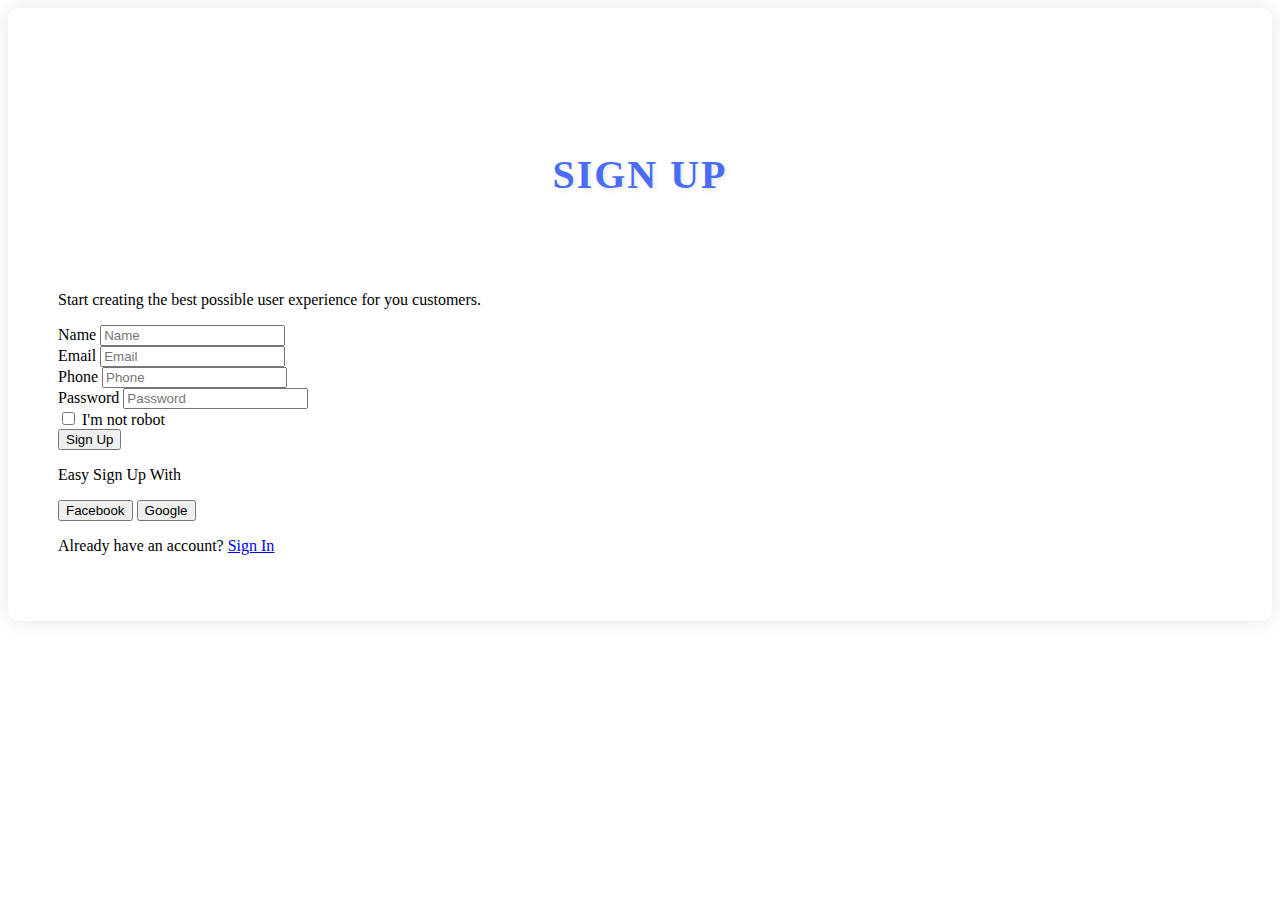
<file: src/main/resources/templates/index.html>
<!DOCTYPE html>
<html lang="en" xmlns:th="http://www.thymeleaf.org">

<head>
	<meta charset="UTF-8" />
	<meta http-equiv="X-UA-Compatible" content="IE=edge" />
	<meta name="viewport" content="width=device-width, initial-scale=1.0" />
	<link rel="shortcut icon" href="assets/images/favicon.svg" th:href="@{assets/images/favicon.svg}"
		type="image/x-icon" />
	<title>Sign Up | PlainAdmin Demo</title>

	<!-- ========== All CSS files linkup ========= -->
	<link rel="stylesheet" th:href="@{assets/css/bootstrap.min.css}" />
	<link rel="stylesheet" th:href="@{assets/css/lineicons.css}" />
	<link rel="stylesheet" th:href="@{assets/css/materialdesignicons.min.css}" />
	<link rel="stylesheet" th:href="@{assets/css/fullcalendar.css}" />
	<link rel="stylesheet" th:href="@{assets/css/main.css}" />
</head>

<body>
	<!-- ======== Preloader =========== -->
	<div id="preloader">
		<div class="spinner"></div>
	</div>
	<!-- ======== Preloader =========== -->

	<main class="main-wrapper" style="margin-left: 0; width: 100%;">
		<section class="signin-section">
			<div class="container-fluid">
				<div class="row g-0 auth-row justify-content-center align-items-center py-5" style="min-height: 100vh;">
					<div class="col-lg-6">
						<div class="signup-wrapper"
							style="background: white; padding: 50px; border-radius: 10px; box-shadow: 0 0 20px rgba(0,0,0,0.1);">
							<div class="form-wrapper">
								<h6 class="mb-15"
									style="font-size: 2.5rem; color: #4A6CF7; font-weight: bold; text-align: center; text-transform: uppercase; letter-spacing: 2px; text-shadow: 2px 2px 4px rgba(0,0,0,0.1);">
									Sign Up</h6>
								<p class="text-sm mb-25 text-center">
									Start creating the best possible user experience for you
									customers.
								</p>
								<form th:action="@{/admin/home}" method="get">
									<div class="row">
										<div class="col-12">
											<div class="input-style-1">
												<label>Name</label>
												<input type="text" placeholder="Name" required />
											</div>
										</div>
										<!-- end col -->
										<div class="col-12">
											<div class="input-style-1">
												<label>Email</label>
												<input type="email" placeholder="Email" required />
											</div>
										</div>
										<!-- end col -->
										<div class="col-12">
											<div class="input-style-1">
												<label>Phone</label>
												<input type="tel" placeholder="Phone" required pattern="[0-9]+"
													oninput="this.value = this.value.replace(/[^0-9]/g, '')"
													title="Please enter numbers only" />
											</div>
										</div>
										<!-- end col -->
										<div class="col-12">
											<div class="input-style-1">
												<label>Password</label>
												<input type="password" placeholder="Password" required />
											</div>
										</div>
										<!-- end col -->
										<div class="col-12">
											<div class="form-check checkbox-style mb-30">
												<input class="form-check-input" type="checkbox" value=""
													id="checkbox-not-robot" required />
												<label class="form-check-label" for="checkbox-not-robot">
													I'm not robot</label>
											</div>
										</div>
										<!-- end col -->
										<div class="col-12">
											<div class="button-group d-flex justify-content-center flex-wrap">
												<button class="main-btn primary-btn btn-hover w-100 text-center">
													Sign Up
												</button>
											</div>
										</div>
									</div>
									<!-- end row -->
								</form>
								<div class="singup-option pt-40">
									<p class="text-sm text-medium text-center text-gray">
										Easy Sign Up With
									</p>
									<div class="button-group pt-40 pb-40 d-flex justify-content-center flex-wrap">
										<button class="main-btn primary-btn-outline m-2">
											<i class="lni lni-facebook-fill mr-10"></i>
											Facebook
										</button>
										<button class="main-btn danger-btn-outline m-2">
											<i class="lni lni-google mr-10"></i>
											Google
										</button>
									</div>
									<p class="text-sm text-medium text-dark text-center">
										Already have an account? <a href="signin.html" th:href="@{signin.html}">Sign
											In</a>
									</p>
								</div>
							</div>
						</div>
					</div>
				</div>
			</div>
		</section>
	</main>

	<!-- ========= All Javascript files linkup ======== -->
	<script th:src="@{assets/js/bootstrap.bundle.min.js}"></script>
	<script th:src="@{assets/js/Chart.min.js}"></script>
	<script th:src="@{assets/js/dynamic-pie-chart.js}"></script>
	<script th:src="@{assets/js/moment.min.js}"></script>
	<script th:src="@{assets/js/fullcalendar.js}"></script>
	<script th:src="@{assets/js/jvectormap.min.js}"></script>
	<script th:src="@{assets/js/world-merc.js}"></script>
	<script th:src="@{assets/js/polyfill.js}"></script>
	<script th:src="@{assets/js/main.js}"></script>
</body>

</html>
</file>
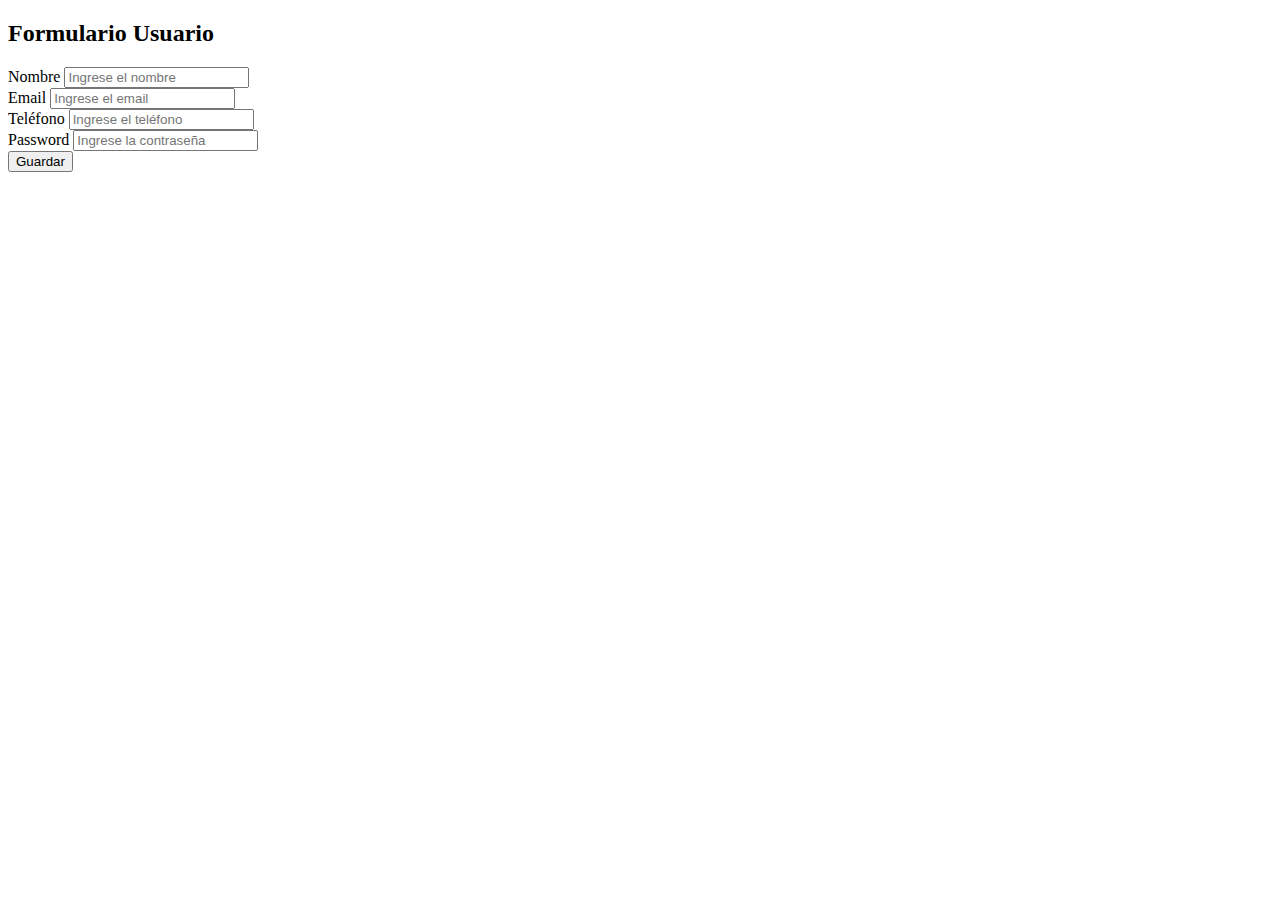
<file: src/main/resources/templates/formulario.html>
<!DOCTYPE html>
<html lang="es" xmlns:th="http://www.thymeleaf.org">

<head>
    <meta charset="UTF-8">
    <title>Formulario Usuario</title>

    <!-- Enlace al CSS -->
    <link rel="stylesheet" th:href="@{/assets/css/usuarios-form.css}">
</head>

<body>

    <div class="container">

        <h2>Formulario Usuario</h2>

        <form th:action="@{/usuarios/guardar}" method="post" th:object="${usuario}">

            <!-- ID oculto -->


            <!-- Nombre -->
            <div class="form-group">
                <label>Nombre</label>
                <input type="text" placeholder="Ingrese el nombre" required>
            </div>

            <!-- Email -->
            <div class="form-group">
                <label>Email</label>
                <input type="email" placeholder="Ingrese el email" required>
            </div>

            <!-- Teléfono -->
            <div class="form-group">
                <label>Teléfono</label>
                <input type="text" placeholder="Ingrese el teléfono">
            </div>

            <!-- Password -->
            <div class="form-group">
                <label>Password</label>
                <input type="password" placeholder="Ingrese la contraseña" required>
            </div>

            <button type="submit" class="btn-guardar">Guardar</button>
        </form>

    </div>

</body>

</html>
</file>
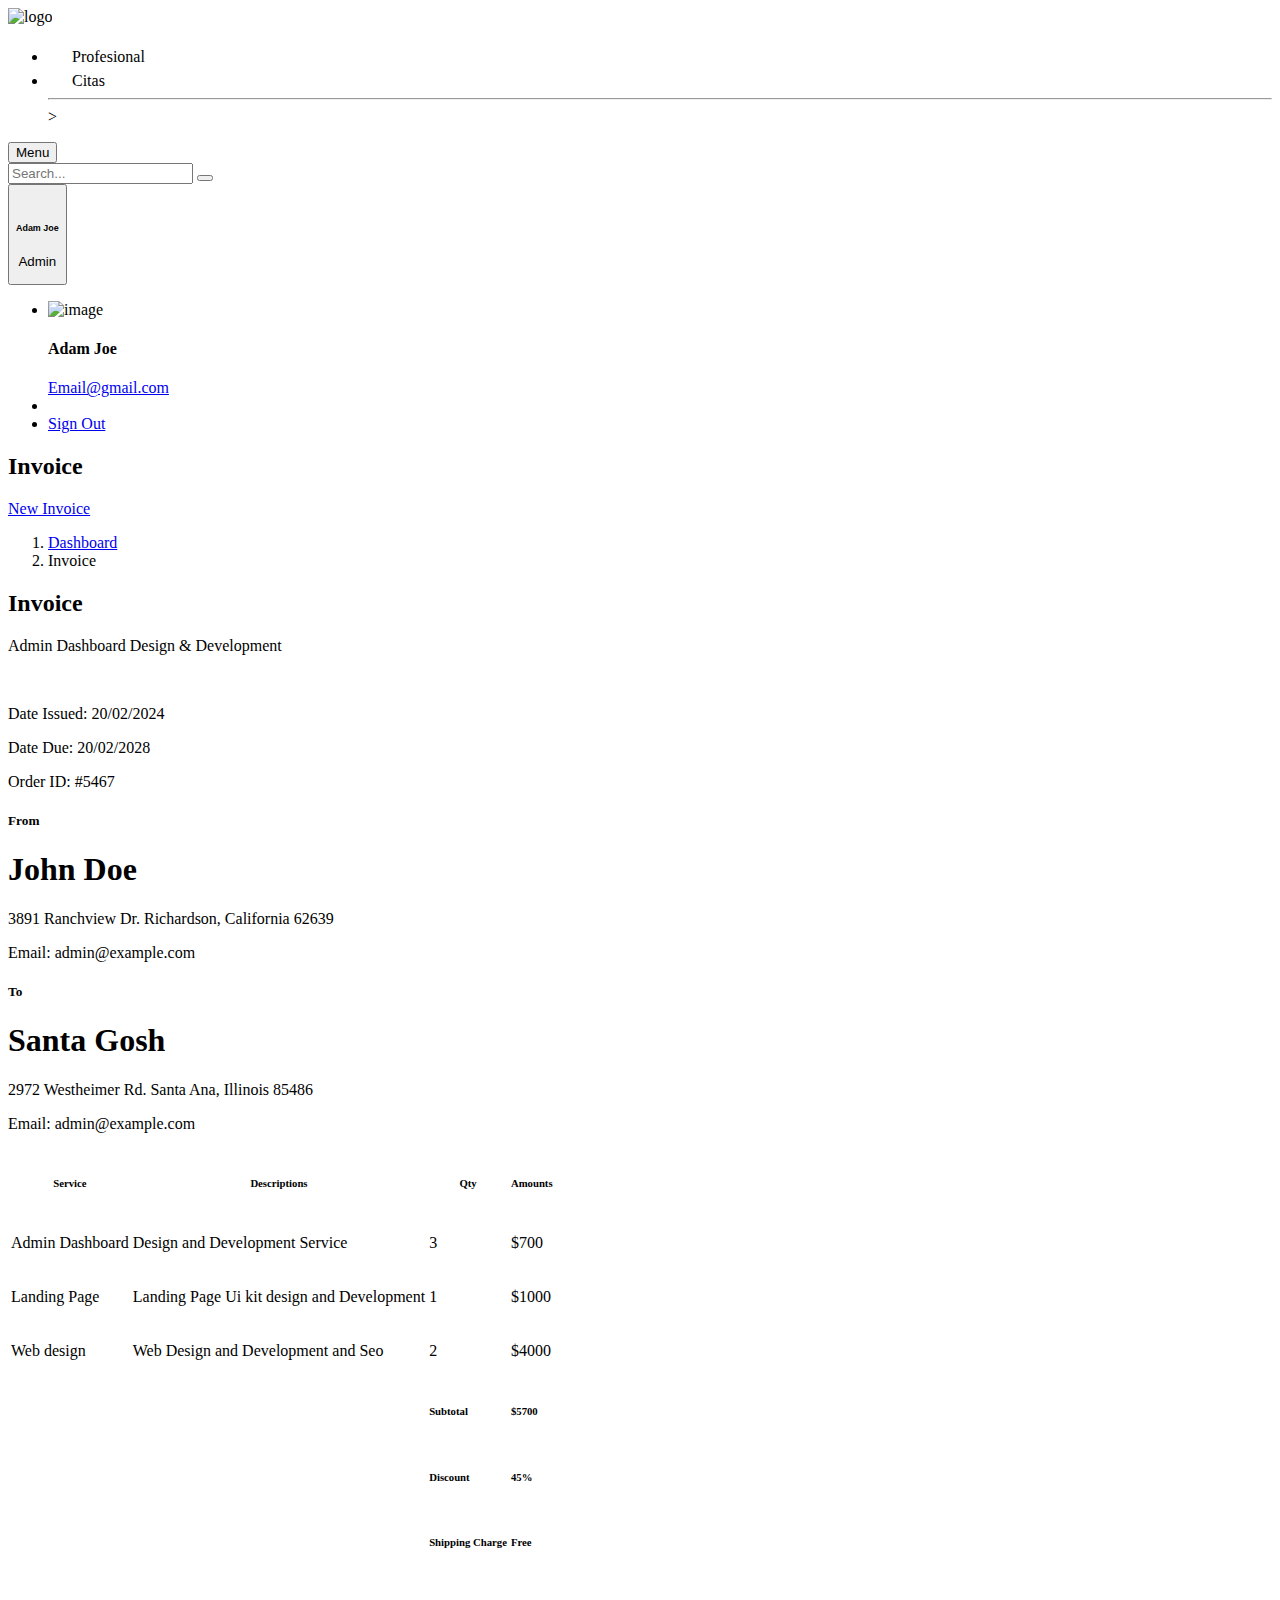
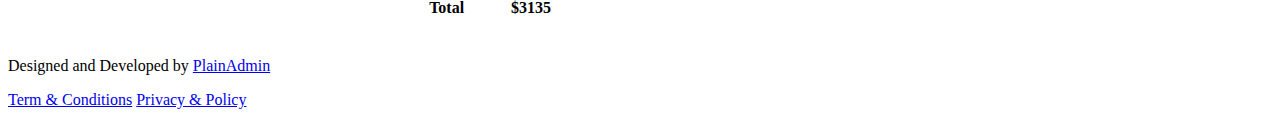
<file: src/main/resources/templates/admin/home.html>
<!DOCTYPE html>
<html lang="en" xmlns:th="http://www.thymeleaf.org">

<head>
  <meta charset="UTF-8" />
  <meta http-equiv="X-UA-Compatible" content="IE=edge" />
  <meta name="viewport" content="width=device-width, initial-scale=1.0" />
  <link rel="shortcut icon" href="assets/images/favicon.svg" th:href="@{/assets/images/favicon.svg}"
    type="image/x-icon" />
  <title>Clinic Veterinary</title>

  <!-- ========== All CSS files linkup ========= -->
  <link rel="stylesheet" th:href="@{/assets/css/bootstrap.min.css}" />
  <link rel="stylesheet" th:href="@{/assets/css/lineicons.css}" />
  <link rel="stylesheet" th:href="@{/assets/css/materialdesignicons.min.css}" />
  <link rel="stylesheet" th:href="@{/assets/css/fullcalendar.css}" />
  <link rel="stylesheet" th:href="@{/assets/css/main.css}" />
</head>

<body>
  <!-- ======== Preloader =========== -->
  <div id="preloader">
    <div class="spinner"></div>
  </div>
  <!-- ======== Preloader =========== -->

  <!-- ======== sidebar-nav start =========== -->
  <aside class="sidebar-nav-wrapper">
    <div class="navbar-logo">
      <a th:href="@{/admin/home}">
        <img th:src="@{/assets/images/logo/logo.svg}" alt="logo" />
      </a>
    </div>
    <nav class="sidebar-nav">
      <ul>
        <li class="nav-item active">
          <a th:href="@{/profesional/lista_profesional}">
            <span class="icon">
              <svg width="20" height="20" viewBox="0 0 20 20" fill="none" xmlns="http://www.w3.org/2000/svg">
                <path
                  d="M11.8097 1.66667C11.8315 1.66667 11.8533 1.6671 11.875 1.66796V4.16667C11.875 5.43232 12.901 6.45834 14.1667 6.45834H16.6654C16.6663 6.48007 16.6667 6.50186 16.6667 6.5237V16.6667C16.6667 17.5872 15.9205 18.3333 15 18.3333H5.00001C4.07954 18.3333 3.33334 17.5872 3.33334 16.6667V3.33334C3.33334 2.41286 4.07954 1.66667 5.00001 1.66667H11.8097ZM6.66668 7.70834C6.3215 7.70834 6.04168 7.98816 6.04168 8.33334C6.04168 8.67851 6.3215 8.95834 6.66668 8.95834H10C10.3452 8.95834 10.625 8.67851 10.625 8.33334C10.625 7.98816 10.3452 7.70834 10 7.70834H6.66668ZM6.04168 11.6667C6.04168 12.0118 6.3215 12.2917 6.66668 12.2917H13.3333C13.6785 12.2917 13.9583 12.0118 13.9583 11.6667C13.9583 11.3215 13.6785 11.0417 13.3333 11.0417H6.66668C6.3215 11.0417 6.04168 11.3215 6.04168 11.6667ZM6.66668 14.375C6.3215 14.375 6.04168 14.6548 6.04168 15C6.04168 15.3452 6.3215 15.625 6.66668 15.625H13.3333C13.6785 15.625 13.9583 15.3452 13.9583 15C13.9583 14.6548 13.6785 14.375 13.3333 14.375H6.66668Z" />
                <path
                  d="M13.125 2.29167L16.0417 5.20834H14.1667C13.5913 5.20834 13.125 4.74197 13.125 4.16667V2.29167Z" />
              </svg>
            </span>
            <span class="text">Profesional</span>
          </a>
        </li>
        <li class="nav-item active">
          <a th:href="@{/citas/lista_citas}">
            <span class="icon">
              <svg width="20" height="20" viewBox="0 0 20 20" fill="none" xmlns="http://www.w3.org/2000/svg">
                <path
                  d="M3.33334 3.35442C3.33334 2.4223 4.07954 1.66666 5.00001 1.66666H15C15.9205 1.66666 16.6667 2.4223 16.6667 3.35442V16.8565C16.6667 17.5519 15.8827 17.9489 15.3333 17.5317L13.8333 16.3924C13.537 16.1673 13.1297 16.1673 12.8333 16.3924L10.5 18.1646C10.2037 18.3896 9.79634 18.3896 9.50001 18.1646L7.16668 16.3924C6.87038 16.1673 6.46298 16.1673 6.16668 16.3924L4.66668 17.5317C4.11731 17.9489 3.33334 17.5519 3.33334 16.8565V3.35442ZM4.79168 5.04218C4.79168 5.39173 5.0715 5.6751 5.41668 5.6751H10C10.3452 5.6751 10.625 5.39173 10.625 5.04218C10.625 4.69264 10.3452 4.40927 10 4.40927H5.41668C5.0715 4.40927 4.79168 4.69264 4.79168 5.04218ZM5.41668 7.7848C5.0715 7.7848 4.79168 8.06817 4.79168 8.41774C4.79168 8.76724 5.0715 9.05066 5.41668 9.05066H10C10.3452 9.05066 10.625 8.76724 10.625 8.41774C10.625 8.06817 10.3452 7.7848 10 7.7848H5.41668ZM4.79168 11.7932C4.79168 12.1428 5.0715 12.4262 5.41668 12.4262H10C10.3452 12.4262 10.625 12.1428 10.625 11.7932C10.625 11.4437 10.3452 11.1603 10 11.1603H5.41668C5.0715 11.1603 4.79168 11.4437 4.79168 11.7932ZM13.3333 4.40927C12.9882 4.40927 12.7083 4.69264 12.7083 5.04218C12.7083 5.39173 12.9882 5.6751 13.3333 5.6751H14.5833C14.9285 5.6751 15.2083 5.39173 15.2083 5.04218C15.2083 4.69264 14.9285 4.40927 14.5833 4.40927H13.3333ZM12.7083 8.41774C12.7083 8.76724 12.9882 9.05066 13.3333 9.05066H14.5833C14.9285 9.05066 15.2083 8.76724 15.2083 8.41774C15.2083 8.06817 14.9285 7.7848 14.5833 7.7848H13.3333C12.9882 7.7848 12.7083 8.06817 12.7083 8.41774ZM13.3333 11.1603C12.9882 11.1603 12.7083 11.4437 12.7083 11.7932C12.7083 12.1428 12.9882 12.4262 13.3333 12.4262H14.5833C14.9285 12.4262 15.2083 12.1428 15.2083 11.7932C15.2083 11.4437 14.9285 11.1603 14.5833 11.1603H13.3333Z" />
              </svg>
            </span>
            <span class="text">Citas</span>
          </a>
        </li>
        <span class="divider">
          <hr />
        </span>
        >
        </li>

        </li>

    </nav>
  </aside>
  <div class="overlay"></div>
  <!-- ======== sidebar-nav end =========== -->

  <!-- ======== main-wrapper start =========== -->
  <main class="main-wrapper">
    <!-- ========== header start ========== -->
    <header class="header">
      <div class="container-fluid">
        <div class="row">
          <div class="col-lg-5 col-md-5 col-6">
            <div class="header-left d-flex align-items-center">
              <div class="menu-toggle-btn mr-15">
                <button id="menu-toggle" class="main-btn primary-btn btn-hover">
                  <i class="lni lni-chevron-left me-2"></i> Menu
                </button>
              </div>
              <div class="header-search d-none d-md-flex">
                <form action="#">
                  <input type="text" placeholder="Search..." />
                  <button><i class="lni lni-search-alt"></i></button>
                </form>
              </div>
            </div>
          </div>
          <div class="col-lg-7 col-md-7 col-6">
            <div class="header-right">


              <!-- profile start -->
              <div class="profile-box ml-15">
                <button class="dropdown-toggle bg-transparent border-0" type="button" id="profile"
                  data-bs-toggle="dropdown" aria-expanded="false">
                  <div class="profile-info">
                    <div class="info">
                      <div class="image">
                        <img th:src="@{/assets/images/profile/profile-image.png}" alt="" />
                      </div>
                      <div>
                        <h6 class="fw-500">Adam Joe</h6>
                        <p>Admin</p>
                      </div>
                    </div>
                  </div>
                </button>
                <ul class="dropdown-menu dropdown-menu-end" aria-labelledby="profile">
                  <li>
                    <div class="author-info flex items-center !p-1">
                      <div class="image">
                        <img th:src="@{/assets/images/profile/profile-image.png}" alt="image">
                      </div>
                      <div class="content">
                        <h4 class="text-sm">Adam Joe</h4>
                        <a class="text-black/40 dark:text-white/40 hover:text-black dark:hover:text-white text-xs"
                          href="#">Email@gmail.com</a>
                      </div>
                    </div>
                  </li>
                  <li class="divider"></li>
                  <li>
                    <a href="javascript:void(0)" onclick="window.location.replace('/')"> <i class="lni lni-exit"></i>
                      Sign Out </a>
                  </li>
                </ul>
              </div>
              <!-- profile end -->
            </div>
          </div>
        </div>
      </div>
    </header>
    <!-- ========== header end ========== -->

    <!-- ========== section start ========== -->
    <section>
      <div class="container-fluid">
        <!-- ========== title-wrapper start ========== -->
        <div class="title-wrapper pt-30">
          <div class="row align-items-center">
            <div class="col-md-6">
              <div class="title d-flex align-items-center flex-wrap">
                <h2 class="mr-40">Invoice</h2>
                <a href="#0" class="main-btn primary-btn btn-hover btn-sm">
                  <i class="lni lni-plus mr-5"></i> New Invoice</a>
              </div>
            </div>
            <!-- end col -->
            <div class="col-md-6">
              <div class="breadcrumb-wrapper">
                <nav aria-label="breadcrumb">
                  <ol class="breadcrumb">
                    <li class="breadcrumb-item">
                      <a href="#0">Dashboard</a>
                    </li>
                    <li class="breadcrumb-item active" aria-current="page">
                      Invoice
                    </li>
                  </ol>
                </nav>
              </div>
            </div>
            <!-- end col -->
          </div>
          <!-- end row -->
        </div>
        <!-- ========== title-wrapper end ========== -->

        <!-- Invoice Wrapper Start -->
        <div class="invoice-wrapper">
          <div class="row">
            <div class="col-12">
              <div class="invoice-card card-style mb-30">
                <div class="invoice-header">
                  <div class="invoice-for">
                    <h2 class="mb-10">Invoice</h2>
                    <p class="text-sm">
                      Admin Dashboard Design & Development
                    </p>
                  </div>
                  <div class="invoice-logo">
                    <img th:src="@{/assets/images/invoice/uideck-logo.svg}" alt="" />
                  </div>
                  <div class="invoice-date">
                    <p><span>Date Issued:</span> 20/02/2024</p>
                    <p><span>Date Due:</span> 20/02/2028</p>
                    <p><span>Order ID:</span> #5467</p>
                  </div>
                </div>
                <div class="invoice-address">
                  <div class="address-item">
                    <h5 class="text-bold">From</h5>
                    <h1>John Doe</h1>
                    <p class="text-sm">
                      3891 Ranchview Dr. Richardson, California 62639
                    </p>
                    <p class="text-sm">
                      <span class="text-medium">Email:</span>
                      admin@example.com
                    </p>
                  </div>
                  <div class="address-item">
                    <h5 class="text-bold">To</h5>
                    <h1>Santa Gosh</h1>
                    <p class="text-sm">
                      2972 Westheimer Rd. Santa Ana, Illinois 85486
                    </p>
                    <p class="text-sm">
                      <span class="text-medium">Email:</span>
                      admin@example.com
                    </p>
                  </div>
                </div>
                <div class="table-responsive">
                  <table class="invoice-table table">
                    <thead>
                      <tr>
                        <th class="service">
                          <h6 class="text-sm text-medium">Service</h6>
                        </th>
                        <th class="desc">
                          <h6 class="text-sm text-medium">Descriptions</h6>
                        </th>
                        <th class="qty">
                          <h6 class="text-sm text-medium">Qty</h6>
                        </th>
                        <th class="amount">
                          <h6 class="text-sm text-medium">Amounts</h6>
                        </th>
                      </tr>
                    </thead>
                    <tbody>
                      <tr>
                        <td>
                          <p class="text-sm">Admin Dashboard</p>
                        </td>
                        <td>
                          <p class="text-sm">
                            Design and Development Service
                          </p>
                        </td>
                        <td>
                          <p class="text-sm">3</p>
                        </td>
                        <td>
                          <p class="text-sm">$700</p>
                        </td>
                      </tr>
                      <tr>
                        <td>
                          <p class="text-sm">Landing Page</p>
                        </td>
                        <td>
                          <p class="text-sm">
                            Landing Page Ui kit design and Development
                          </p>
                        </td>
                        <td>
                          <p class="text-sm">1</p>
                        </td>
                        <td>
                          <p class="text-sm">$1000</p>
                        </td>
                      </tr>
                      <tr>
                        <td>
                          <p class="text-sm">Web design</p>
                        </td>
                        <td>
                          <p class="text-sm">
                            Web Design and Development and Seo
                          </p>
                        </td>
                        <td>
                          <p class="text-sm">2</p>
                        </td>
                        <td>
                          <p class="text-sm">$4000</p>
                        </td>
                      </tr>
                      <tr>
                        <td></td>
                        <td></td>
                        <td>
                          <h6 class="text-sm text-medium">Subtotal</h6>
                        </td>
                        <td>
                          <h6 class="text-sm text-bold">$5700</h6>
                        </td>
                      </tr>
                      <tr>
                        <td></td>
                        <td></td>
                        <td>
                          <h6 class="text-sm text-medium">Discount</h6>
                        </td>
                        <td>
                          <h6 class="text-sm text-bold">45%</h6>
                        </td>
                      </tr>
                      <tr>
                        <td></td>
                        <td></td>
                        <td>
                          <h6 class="text-sm text-medium">Shipping Charge</h6>
                        </td>
                        <td>
                          <h6 class="text-sm text-bold">Free</h6>
                        </td>
                      </tr>
                      <tr>
                        <td></td>
                        <td></td>
                        <td>
                          <h4>Total</h4>
                        </td>
                        <td>
                          <h4>$3135</h4>
                        </td>
                      </tr>
                    </tbody>
                  </table>
                </div>

                </li>
                </ul>
              </div>
            </div>
            <!-- End Card -->
          </div>
          <!-- ENd Col -->
        </div>
        <!-- End Row -->
      </div>
      <!-- Invoice Wrapper End -->
      </div>
      <!-- end container -->
    </section>
    <!-- ========== section end ========== -->

    <!-- ========== footer start =========== -->
    <footer class="footer">
      <div class="container-fluid">
        <div class="row">
          <div class="col-md-6 order-last order-md-first">
            <div class="copyright text-center text-md-start">
              <p class="text-sm">
                Designed and Developed by
                <a href="https://plainadmin.com" rel="nofollow" target="_blank">
                  PlainAdmin
                </a>
              </p>
            </div>
          </div>
          <!-- end col-->
          <div class="col-md-6">
            <div class="terms d-flex justify-content-center justify-content-md-end">
              <a href="#0" class="text-sm">Term & Conditions</a>
              <a href="#0" class="text-sm ml-15">Privacy & Policy</a>
            </div>
          </div>
        </div>
        <!-- end row -->
      </div>
      <!-- end container -->
    </footer>
    <!-- ========== footer end =========== -->
  </main>
  <!-- ======== main-wrapper end =========== -->

  <!-- ========= All Javascript files linkup ======== -->
  <script th:src="@{/assets/js/bootstrap.bundle.min.js}"></script>
  <script th:src="@{/assets/js/Chart.min.js}"></script>
  <script th:src="@{/assets/js/dynamic-pie-chart.js}"></script>
  <script th:src="@{/assets/js/moment.min.js}"></script>
  <script th:src="@{/assets/js/fullcalendar.js}"></script>
  <script th:src="@{/assets/js/jvectormap.min.js}"></script>
  <script th:src="@{/assets/js/world-merc.js}"></script>
  <script th:src="@{/assets/js/polyfill.js}"></script>
  <script th:src="@{/assets/js/main.js}"></script>
</body>

</html>
</file>
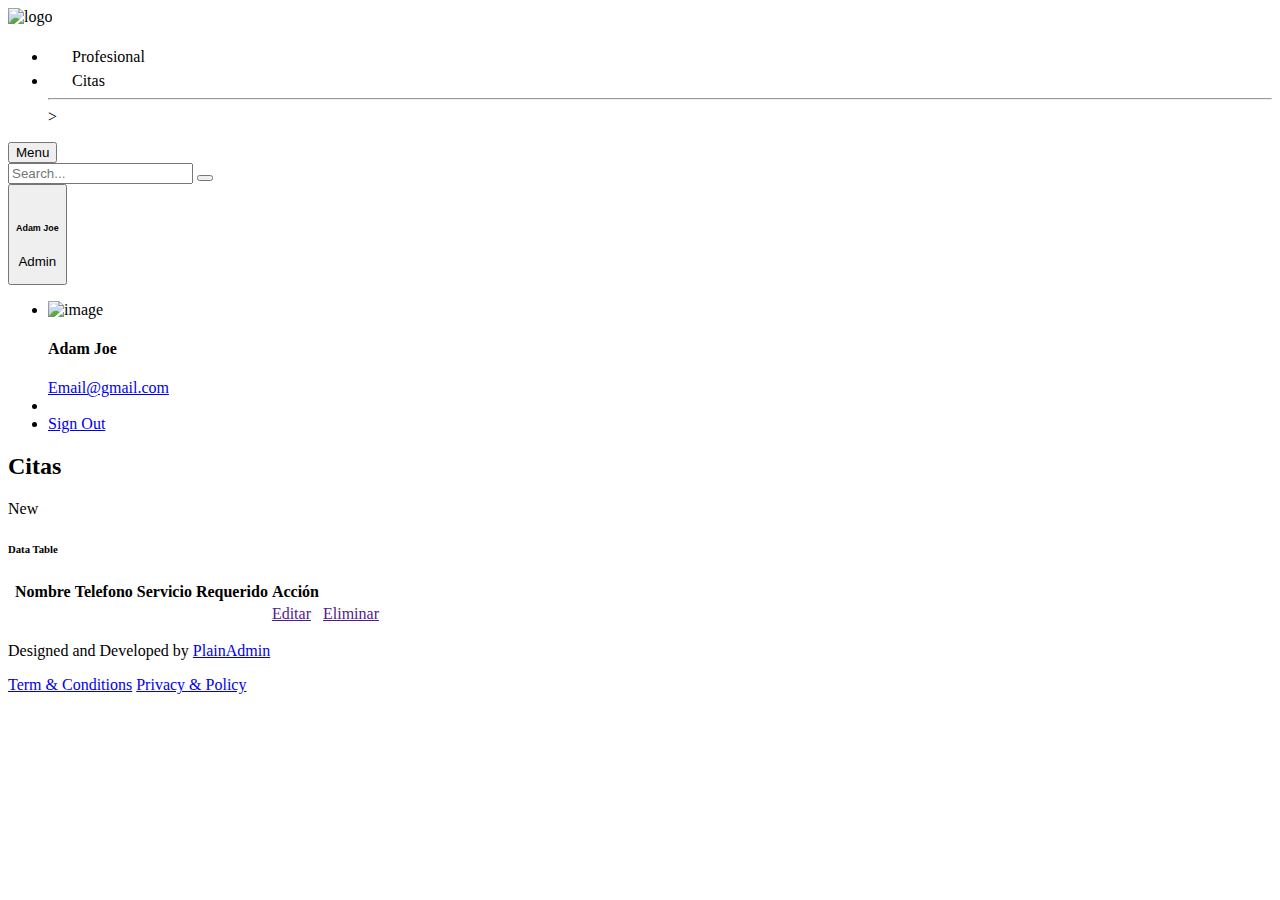
<file: src/main/resources/templates/citas/lista_citas.html>
<!DOCTYPE html>
<html lang="es" xmlns:th="http://www.thymeleaf.org">

<head>
  <meta charset="UTF-8" />
  <meta http-equiv="X-UA-Compatible" content="IE=edge" />
  <meta name="viewport" content="width=device-width, initial-scale=1.0" />
  <link rel="shortcut icon" href="assets/images/favicon.svg" th:href="@{/assets/images/favicon.svg}"
    type="image/x-icon" />
  <title>Tables | PlainAdmin Demo</title>

  <!-- ========== All CSS files linkup ========= -->
  <link rel="stylesheet" th:href="@{/assets/css/bootstrap.min.css}" />
  <link rel="stylesheet" th:href="@{/assets/css/lineicons.css}" />
  <link rel="stylesheet" th:href="@{/assets/css/materialdesignicons.min.css}" />
  <link rel="stylesheet" th:href="@{/assets/css/fullcalendar.css}" />
  <link rel="stylesheet" th:href="@{/assets/css/main.css}" />
</head>

<body>
  <!-- ======== Preloader =========== -->
  <div id="preloader">
    <div class="spinner"></div>
  </div>
  <!-- ======== Preloader =========== -->

  <!-- ======== sidebar-nav start =========== -->
  <aside class="sidebar-nav-wrapper">
    <div class="navbar-logo">
      <a th:href="@{/admin/home}">
        <img th:src="@{/assets/images/logo/logo.svg}" alt="logo" />
      </a>
    </div>
    <nav class="sidebar-nav">
      <ul>
        <li class="nav-item active">
          <a th:href="@{/profesional/lista_profesional}">
            <span class="icon">
              <svg width="20" height="20" viewBox="0 0 20 20" fill="none" xmlns="http://www.w3.org/2000/svg">
                <path
                  d="M11.8097 1.66667C11.8315 1.66667 11.8533 1.6671 11.875 1.66796V4.16667C11.875 5.43232 12.901 6.45834 14.1667 6.45834H16.6654C16.6663 6.48007 16.6667 6.50186 16.6667 6.5237V16.6667C16.6667 17.5872 15.9205 18.3333 15 18.3333H5.00001C4.07954 18.3333 3.33334 17.5872 3.33334 16.6667V3.33334C3.33334 2.41286 4.07954 1.66667 5.00001 1.66667H11.8097ZM6.66668 7.70834C6.3215 7.70834 6.04168 7.98816 6.04168 8.33334C6.04168 8.67851 6.3215 8.95834 6.66668 8.95834H10C10.3452 8.95834 10.625 8.67851 10.625 8.33334C10.625 7.98816 10.3452 7.70834 10 7.70834H6.66668ZM6.04168 11.6667C6.04168 12.0118 6.3215 12.2917 6.66668 12.2917H13.3333C13.6785 12.2917 13.9583 12.0118 13.9583 11.6667C13.9583 11.3215 13.6785 11.0417 13.3333 11.0417H6.66668C6.3215 11.0417 6.04168 11.3215 6.04168 11.6667ZM6.66668 14.375C6.3215 14.375 6.04168 14.6548 6.04168 15C6.04168 15.3452 6.3215 15.625 6.66668 15.625H13.3333C13.6785 15.625 13.9583 15.3452 13.9583 15C13.9583 14.6548 13.6785 14.375 13.3333 14.375H6.66668Z" />
                <path
                  d="M13.125 2.29167L16.0417 5.20834H14.1667C13.5913 5.20834 13.125 4.74197 13.125 4.16667V2.29167Z" />
              </svg>
            </span>
            <span class="text">Profesional</span>
          </a>
        </li>
        <li class="nav-item active">
          <a th:href="@{/citas/lista_citas}">
            <span class="icon">
              <svg width="20" height="20" viewBox="0 0 20 20" fill="none" xmlns="http://www.w3.org/2000/svg">
                <path
                  d="M3.33334 3.35442C3.33334 2.4223 4.07954 1.66666 5.00001 1.66666H15C15.9205 1.66666 16.6667 2.4223 16.6667 3.35442V16.8565C16.6667 17.5519 15.8827 17.9489 15.3333 17.5317L13.8333 16.3924C13.537 16.1673 13.1297 16.1673 12.8333 16.3924L10.5 18.1646C10.2037 18.3896 9.79634 18.3896 9.50001 18.1646L7.16668 16.3924C6.87038 16.1673 6.46298 16.1673 6.16668 16.3924L4.66668 17.5317C4.11731 17.9489 3.33334 17.5519 3.33334 16.8565V3.35442ZM4.79168 5.04218C4.79168 5.39173 5.0715 5.6751 5.41668 5.6751H10C10.3452 5.6751 10.625 5.39173 10.625 5.04218C10.625 4.69264 10.3452 4.40927 10 4.40927H5.41668C5.0715 4.40927 4.79168 4.69264 4.79168 5.04218ZM5.41668 7.7848C5.0715 7.7848 4.79168 8.06817 4.79168 8.41774C4.79168 8.76724 5.0715 9.05066 5.41668 9.05066H10C10.3452 9.05066 10.625 8.76724 10.625 8.41774C10.625 8.06817 10.3452 7.7848 10 7.7848H5.41668ZM4.79168 11.7932C4.79168 12.1428 5.0715 12.4262 5.41668 12.4262H10C10.3452 12.4262 10.625 12.1428 10.625 11.7932C10.625 11.4437 10.3452 11.1603 10 11.1603H5.41668C5.0715 11.1603 4.79168 11.4437 4.79168 11.7932ZM13.3333 4.40927C12.9882 4.40927 12.7083 4.69264 12.7083 5.04218C12.7083 5.39173 12.9882 5.6751 13.3333 5.6751H14.5833C14.9285 5.6751 15.2083 5.39173 15.2083 5.04218C15.2083 4.69264 14.9285 4.40927 14.5833 4.40927H13.3333ZM12.7083 8.41774C12.7083 8.76724 12.9882 9.05066 13.3333 9.05066H14.5833C14.9285 9.05066 15.2083 8.76724 15.2083 8.41774C15.2083 8.06817 14.9285 7.7848 14.5833 7.7848H13.3333C12.9882 7.7848 12.7083 8.06817 12.7083 8.41774ZM13.3333 11.1603C12.9882 11.1603 12.7083 11.4437 12.7083 11.7932C12.7083 12.1428 12.9882 12.4262 13.3333 12.4262H14.5833C14.9285 12.4262 15.2083 12.1428 15.2083 11.7932C15.2083 11.4437 14.9285 11.1603 14.5833 11.1603H13.3333Z" />
              </svg>
            </span>
            <span class="text">Citas</span>
          </a>
        </li>
        <span class="divider">
          <hr />
        </span>
        >
        </li>

        </li>

    </nav>
  </aside>
  <div class="overlay"></div>
  <!-- ======== sidebar-nav end =========== -->

  <!-- ======== main-wrapper start =========== -->
  <main class="main-wrapper">
    <!-- ========== header start ========== -->
    <header class="header">
      <div class="container-fluid">
        <div class="row">
          <div class="col-lg-5 col-md-5 col-6">
            <div class="header-left d-flex align-items-center">
              <div class="menu-toggle-btn mr-15">
                <button id="menu-toggle" class="main-btn primary-btn btn-hover">
                  <i class="lni lni-chevron-left me-2"></i> Menu
                </button>
              </div>
              <div class="header-search d-none d-md-flex">
                <form action="#">
                  <input type="text" placeholder="Search..." />
                  <button><i class="lni lni-search-alt"></i></button>
                </form>
              </div>
            </div>
          </div>
          <div class="col-lg-7 col-md-7 col-6">
            <div class="header-right">


              <!-- profile start -->
              <div class="profile-box ml-15">
                <button class="dropdown-toggle bg-transparent border-0" type="button" id="profile"
                  data-bs-toggle="dropdown" aria-expanded="false">
                  <div class="profile-info">
                    <div class="info">
                      <div class="image">
                        <img th:src="@{/assets/images/profile/profile-image.png}" alt="" />
                      </div>
                      <div>
                        <h6 class="fw-500">Adam Joe</h6>
                        <p>Admin</p>
                      </div>
                    </div>
                  </div>
                </button>
                <ul class="dropdown-menu dropdown-menu-end" aria-labelledby="profile">
                  <li>
                    <div class="author-info flex items-center !p-1">
                      <div class="image">
                        <img th:src="@{/assets/images/profile/profile-image.png}" alt="image">
                      </div>
                      <div class="content">
                        <h4 class="text-sm">Adam Joe</h4>
                        <a class="text-black/40 dark:text-white/40 hover:text-black dark:hover:text-white text-xs"
                          href="#">Email@gmail.com</a>
                      </div>
                    </div>
                  </li>
                  <li class="divider"></li>
                  <li>
                    <a href="javascript:void(0)" onclick="window.location.replace('/')"> <i class="lni lni-exit"></i>
                      Sign Out </a>
                  </li>
                </ul>
              </div>
              <!-- profile end -->
            </div>
          </div>
        </div>
      </div>
    </header>
    <!-- ========== header end ========== -->

    <!-- ========== table components start ========== -->
    <section class="table-components">
      <div class="container-fluid">
        <!-- ========== title-wrapper start ========== -->
        <div class="title-wrapper pt-30">
          <div class="row align-items-center">
            <div class="col-md-6">
              <div class="title">
                <h2>Citas</h2>
              </div>
            </div>
            <div class="col-md-6">
              <div class="breadcrumb-wrapper">
                <nav aria-label="breadcrumb">
                  <a th:href="@{/formulario}" class="main-btn primary-btn btn-hover">New</a>
                </nav>
              </div>
            </div>
          </div>
          <!-- end row -->
        </div>
        <!-- ========== title-wrapper end ========== -->

        <!-- ========== tables-wrapper start ========== -->
        <div class="tables-wrapper">
          <!-- end row -->
          <div class="row">
            <div class="col-lg-12">
              <div class="card-style mb-30">
                <h6 class="mb-10">Data Table</h6>
                <div class="table-wrapper table-responsive">
                  <table class="table">
                    <thead>
                      <tr>
                        <th scope="col">

                        </th>
                        <th scop="col">Nombre</th>
                        <th scope="col">Telefono</th>
                        <th scope="col">Servicio Requerido</th>
                        <th scope="col">Acción</th>
                      </tr>
                    </thead>
                    <tbody>
                      <tr>

                        <td></td>
                        <td></td>
                        <td></td>
                        <td></td>

                        <td><a class="btn btn-warning" href="">Editar</a></td>
                        <td><a class="btn btn-danger" href="">Eliminar</a></td>
                      </tr>
                    </tbody>
                  </table>
                  <!-- end table -->
                </div>
              </div>
              <!-- end card -->
            </div>
            <!-- end col -->
          </div>
          <!-- end row -->
        </div>
        <!-- ========== tables-wrapper end ========== -->
      </div>
      <!-- end container -->
    </section>
    <!-- ========== table components end ========== -->

    <!-- ========== footer start =========== -->
    <footer class="footer">
      <div class="container-fluid">
        <div class="row">
          <div class="col-md-6 order-last order-md-first">
            <div class="copyright text-center text-md-start">
              <p class="text-sm">
                Designed and Developed by
                <a href="https://plainadmin.com" rel="nofollow" target="_blank">
                  PlainAdmin
                </a>
              </p>
            </div>
          </div>
          <!-- end col-->
          <div class="col-md-6">
            <div class="terms d-flex justify-content-center justify-content-md-end">
              <a href="#0" class="text-sm">Term & Conditions</a>
              <a href="#0" class="text-sm ml-15">Privacy & Policy</a>
            </div>
          </div>
        </div>
        <!-- end row -->
      </div>
      <!-- end container -->
    </footer>
    <!-- ========== footer end =========== -->
  </main>
  <!-- ======== main-wrapper end =========== -->

  <!-- ========= All Javascript files linkup ======== -->
  <script th:src="@{/assets/js/bootstrap.bundle.min.js}"></script>
  <script th:src="@{/assets/js/Chart.min.js}"></script>
  <script th:src="@{/assets/js/dynamic-pie-chart.js}"></script>
  <script th:src="@{/assets/js/moment.min.js}"></script>
  <script th:src="@{/assets/js/fullcalendar.js}"></script>
  <script th:src="@{/assets/js/jvectormap.min.js}"></script>
  <script th:src="@{/assets/js/world-merc.js}"></script>
  <script th:src="@{/assets/js/polyfill.js}"></script>
  <script th:src="@{/assets/js/main.js}"></script>
  <script>
    document.addEventListener('DOMContentLoaded', function () {
      // Delete functionality
      const deleteButtons = document.querySelectorAll('.action .text-danger');
      deleteButtons.forEach(btn => {
        btn.addEventListener('click', function () {
          if (confirm('Are you sure you want to delete this item?')) {
            const row = this.closest('tr');
            row.remove();
          }
        });
      });
    });
  </script>
</body>

</html>
</file>
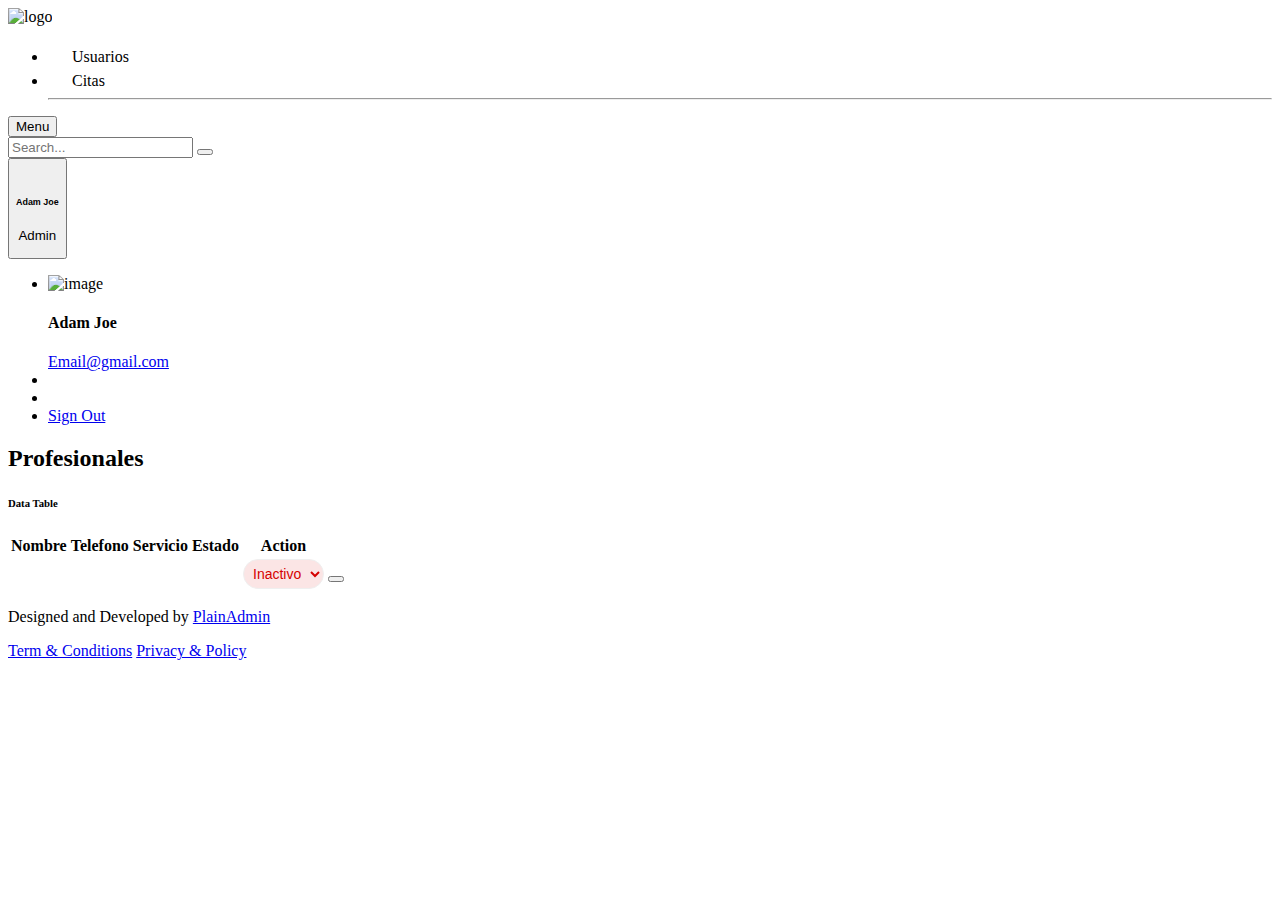
<file: src/main/resources/templates/usuarios/lista_usuarios.html>
<!DOCTYPE html>
<html lang="es" xmlns:th="http://www.thymeleaf.org">

<head>
	<meta charset="UTF-8" />
	<meta http-equiv="X-UA-Compatible" content="IE=edge" />
	<meta name="viewport" content="width=device-width, initial-scale=1.0" />
	<link rel="shortcut icon" href="assets/images/favicon.svg" th:href="@{/assets/images/favicon.svg}"
		type="image/x-icon" />
	<title>Tables | PlainAdmin Demo</title>

	<!-- ========== All CSS files linkup ========= -->
	<link rel="stylesheet" th:href="@{/assets/css/bootstrap.min.css}" />
	<link rel="stylesheet" th:href="@{/assets/css/lineicons.css}" />
	<link rel="stylesheet" th:href="@{/assets/css/materialdesignicons.min.css}" />
	<link rel="stylesheet" th:href="@{/assets/css/fullcalendar.css}" />
	<link rel="stylesheet" th:href="@{/assets/css/main.css}" />
</head>

<body>
	<!-- ======== Preloader =========== -->
	<div id="preloader">
		<div class="spinner"></div>
	</div>
	<!-- ======== Preloader =========== -->

	<!-- ======== sidebar-nav start =========== -->
	<aside class="sidebar-nav-wrapper">
		<div class="navbar-logo">
			<a th:href="@{/admin/home}">
				<img th:src="@{/assets/images/logo/logo.svg}" alt="logo" />
			</a>
		</div>
		<nav class="sidebar-nav">
			<ul>
				<li class="nav-item active">
					<a th:href="@{/profesional/lista_profesional}">
						<span class="icon">
							<svg width="20" height="20" viewBox="0 0 20 20" fill="none"
								xmlns="http://www.w3.org/2000/svg">
								<path
									d="M11.8097 1.66667C11.8315 1.66667 11.8533 1.6671 11.875 1.66796V4.16667C11.875 5.43232 12.901 6.45834 14.1667 6.45834H16.6654C16.6663 6.48007 16.6667 6.50186 16.6667 6.5237V16.6667C16.6667 17.5872 15.9205 18.3333 15 18.3333H5.00001C4.07954 18.3333 3.33334 17.5872 3.33334 16.6667V3.33334C3.33334 2.41286 4.07954 1.66667 5.00001 1.66667H11.8097ZM6.66668 7.70834C6.3215 7.70834 6.04168 7.98816 6.04168 8.33334C6.04168 8.67851 6.3215 8.95834 6.66668 8.95834H10C10.3452 8.95834 10.625 8.67851 10.625 8.33334C10.625 7.98816 10.3452 7.70834 10 7.70834H6.66668ZM6.04168 11.6667C6.04168 12.0118 6.3215 12.2917 6.66668 12.2917H13.3333C13.6785 12.2917 13.9583 12.0118 13.9583 11.6667C13.9583 11.3215 13.6785 11.0417 13.3333 11.0417H6.66668C6.3215 11.0417 6.04168 11.3215 6.04168 11.6667ZM6.66668 14.375C6.3215 14.375 6.04168 14.6548 6.04168 15C6.04168 15.3452 6.3215 15.625 6.66668 15.625H13.3333C13.6785 15.625 13.9583 15.3452 13.9583 15C13.9583 14.6548 13.6785 14.375 13.3333 14.375H6.66668Z" />
								<path
									d="M13.125 2.29167L16.0417 5.20834H14.1667C13.5913 5.20834 13.125 4.74197 13.125 4.16667V2.29167Z" />
							</svg>
						</span>
						<span class="text">Usuarios</span>
					</a>
				</li>
				<li class="nav-item active">
					<a th:href="@{/citas/lista_citas}">
						<span class="icon">
							<svg width="20" height="20" viewBox="0 0 20 20" fill="none"
								xmlns="http://www.w3.org/2000/svg">
								<path
									d="M3.33334 3.35442C3.33334 2.4223 4.07954 1.66666 5.00001 1.66666H15C15.9205 1.66666 16.6667 2.4223 16.6667 3.35442V16.8565C16.6667 17.5519 15.8827 17.9489 15.3333 17.5317L13.8333 16.3924C13.537 16.1673 13.1297 16.1673 12.8333 16.3924L10.5 18.1646C10.2037 18.3896 9.79634 18.3896 9.50001 18.1646L7.16668 16.3924C6.87038 16.1673 6.46298 16.1673 6.16668 16.3924L4.66668 17.5317C4.11731 17.9489 3.33334 17.5519 3.33334 16.8565V3.35442ZM4.79168 5.04218C4.79168 5.39173 5.0715 5.6751 5.41668 5.6751H10C10.3452 5.6751 10.625 5.39173 10.625 5.04218C10.625 4.69264 10.3452 4.40927 10 4.40927H5.41668C5.0715 4.40927 4.79168 4.69264 4.79168 5.04218ZM5.41668 7.7848C5.0715 7.7848 4.79168 8.06817 4.79168 8.41774C4.79168 8.76724 5.0715 9.05066 5.41668 9.05066H10C10.3452 9.05066 10.625 8.76724 10.625 8.41774C10.625 8.06817 10.3452 7.7848 10 7.7848H5.41668ZM4.79168 11.7932C4.79168 12.1428 5.0715 12.4262 5.41668 12.4262H10C10.3452 12.4262 10.625 12.1428 10.625 11.7932C10.625 11.4437 10.3452 11.1603 10 11.1603H5.41668C5.0715 11.1603 4.79168 11.4437 4.79168 11.7932ZM13.3333 4.40927C12.9882 4.40927 12.7083 4.69264 12.7083 5.04218C12.7083 5.39173 12.9882 5.6751 13.3333 5.6751H14.5833C14.9285 5.6751 15.2083 5.39173 15.2083 5.04218C15.2083 4.69264 14.9285 4.40927 14.5833 4.40927H13.3333ZM12.7083 8.41774C12.7083 8.76724 12.9882 9.05066 13.3333 9.05066H14.5833C14.9285 9.05066 15.2083 8.76724 15.2083 8.41774C15.2083 8.06817 14.9285 7.7848 14.5833 7.7848H13.3333C12.9882 7.7848 12.7083 8.06817 12.7083 8.41774ZM13.3333 11.1603C12.9882 11.1603 12.7083 11.4437 12.7083 11.7932C12.7083 12.1428 12.9882 12.4262 13.3333 12.4262H14.5833C14.9285 12.4262 15.2083 12.1428 15.2083 11.7932C15.2083 11.4437 14.9285 11.1603 14.5833 11.1603H13.3333Z" />
							</svg>
						</span>
						<span class="text">Citas</span>
					</a>
				</li>
				<span class="divider">
					<hr />
				</span>
				

		</nav>
	</aside>
	<div class="overlay"></div>
	<!-- ======== sidebar-nav end =========== -->

	<!-- ======== main-wrapper start =========== -->
	<main class="main-wrapper">
		<!-- ========== header start ========== -->
		<header class="header">
			<div class="container-fluid">
				<div class="row">
					<div class="col-lg-5 col-md-5 col-6">
						<div class="header-left d-flex align-items-center">
							<div class="menu-toggle-btn mr-15">
								<button id="menu-toggle" class="main-btn primary-btn btn-hover">
									<i class="lni lni-chevron-left me-2"></i> Menu
								</button>
							</div>
							<div class="header-search d-none d-md-flex">
								<form action="#">
									<input type="text" placeholder="Search..." />
									<button><i class="lni lni-search-alt"></i></button>
								</form>
							</div>
						</div>
					</div>
					<div class="col-lg-7 col-md-7 col-6">
						<div class="header-right">


							<!-- profile start -->
							<div class="profile-box ml-15">
								<button class="dropdown-toggle bg-transparent border-0" type="button" id="profile"
									data-bs-toggle="dropdown" aria-expanded="false">
									<div class="profile-info">
										<div class="info">
											<div class="image">
												<img th:src="@{/assets/images/profile/profile-image.png}" alt="" />
											</div>
											<div>
												<h6 class="fw-500">Adam Joe</h6>
												<p>Admin</p>
											</div>
										</div>
									</div>
								</button>
								<ul class="dropdown-menu dropdown-menu-end" aria-labelledby="profile">
									<li>
										<div class="author-info flex items-center !p-1">
											<div class="image">
												<img th:src="@{/assets/images/profile/profile-image.png}" alt="image">
											</div>
											<div class="content">
												<h4 class="text-sm">Adam Joe</h4>
												<a class="text-black/40 dark:text-white/40 hover:text-black dark:hover:text-white text-xs"
													href="#">Email@gmail.com</a>
											</div>
										</div>
									</li>
									<li class="divider"></li>

									<li class="divider"></li>
									<li>
										<a href="javascript:void(0)" onclick="window.location.replace('/')"> <i
												class="lni lni-exit"></i> Sign Out </a>
									</li>
								</ul>
							</div>
							<!-- profile end -->
						</div>
					</div>
				</div>
			</div>
		</header>
		<!-- ========== header end ========== -->

		<!-- ========== table components start ========== -->
		<section class="table-components">
			<div class="container-fluid">
				<!-- ========== title-wrapper start ========== -->
				<div class="title-wrapper pt-30">
					<div class="row align-items-center">
						<div class="col-md-6">
							<div class="title">
								<h2>Profesionales</h2>
							</div>
						</div>

					</div>
					<!-- end row -->
				</div>
				<!-- ========== title-wrapper end ========== -->

				<!-- ========== tables-wrapper start ========== -->
				<div class="tables-wrapper">
					<!-- end row -->
					<div class="row">
						<div class="col-lg-12">
							<div class="card-style mb-30">
								<h6 class="mb-10">Data Table</h6>
								<div class="table-wrapper table-responsive">
									<table class="table">
										<thead>
											<tr>

												<th scop="col">Nombre</th>
												<th scope="col">Telefono</th>
												<th scope="col">Servicio</th>
												<th scope="col">Estado</th>
												<th scope="col">Action</th>
											</tr>
											<!-- end table row-->
										</thead>
										<tbody>
											<tr>
												<td></td>
												<td></td>
												<td></td>
												<td></td>
												<td>
													<select class="form-select status-select"
														style="width: auto; padding: 5px; font-size: 14px; border-radius: 20px; border: 1px solid #efefef; background: rgba(33, 150, 83, 0.1); color: #219653;">
														<option value="active">Activo</option>
														<option value="inactive" selected>Inactivo</option>
													</select>
												</td>
												<td>
													<div class="action">
														<button class="text-danger">
															<i class="lni lni-trash-can"></i>
														</button>
													</div>
												</td>

											</tr>
											<!-- end table row -->
										</tbody>
									</table>
									<!-- end table -->
								</div>
							</div>
							<!-- end card -->
						</div>
						<!-- end col -->
					</div>
					<!-- end row -->
				</div>
				<!-- ========== tables-wrapper end ========== -->
			</div>
			<!-- end container -->
		</section>
		<!-- ========== table components end ========== -->

		<!-- ========== footer start =========== -->
		<footer class="footer">
			<div class="container-fluid">
				<div class="row">
					<div class="col-md-6 order-last order-md-first">
						<div class="copyright text-center text-md-start">
							<p class="text-sm">
								Designed and Developed by
								<a href="https://plainadmin.com" rel="nofollow" target="_blank">
									PlainAdmin
								</a>
							</p>
						</div>
					</div>
					<!-- end col-->
					<div class="col-md-6">
						<div class="terms d-flex justify-content-center justify-content-md-end">
							<a href="#0" class="text-sm">Term & Conditions</a>
							<a href="#0" class="text-sm ml-15">Privacy & Policy</a>
						</div>
					</div>
				</div>
				<!-- end row -->
			</div>
			<!-- end container -->
		</footer>
		<!-- ========== footer end =========== -->
	</main>
	<!-- ======== main-wrapper end =========== -->

	<!-- ========= All Javascript files linkup ======== -->
	<script th:src="@{/assets/js/bootstrap.bundle.min.js}"></script>
	<script th:src="@{/assets/js/Chart.min.js}"></script>
	<script th:src="@{/assets/js/dynamic-pie-chart.js}"></script>
	<script th:src="@{/assets/js/moment.min.js}"></script>
	<script th:src="@{/assets/js/fullcalendar.js}"></script>
	<script th:src="@{/assets/js/jvectormap.min.js}"></script>
	<script th:src="@{/assets/js/world-merc.js}"></script>
	<script th:src="@{/assets/js/polyfill.js}"></script>
	<script th:src="@{/assets/js/main.js}"></script>
	<script>
		document.addEventListener('DOMContentLoaded', function () {
			// Status styling
			const statusSelects = document.querySelectorAll('.status-select');

			function updateStatusColor(select) {
				if (select.value === 'active') {
					select.style.color = '#219653'; // Green
					select.style.background = 'rgba(33, 150, 83, 0.1)';
				} else {
					select.style.color = '#D50100'; // Red
					select.style.background = 'rgba(213, 1, 0, 0.1)';
				}
			}

			statusSelects.forEach(select => {
				updateStatusColor(select); // Initial check
				select.addEventListener('change', function () {
					updateStatusColor(this);
				});
			});

			// Delete functionality
			const deleteButtons = document.querySelectorAll('.action .text-danger');
			deleteButtons.forEach(btn => {
				btn.addEventListener('click', function () {
					if (confirm('Are you sure you want to delete this item?')) {
						const row = this.closest('tr');
						row.remove();
					}
				});
			});
		});
	</script>
</body>

</html>
</file>
